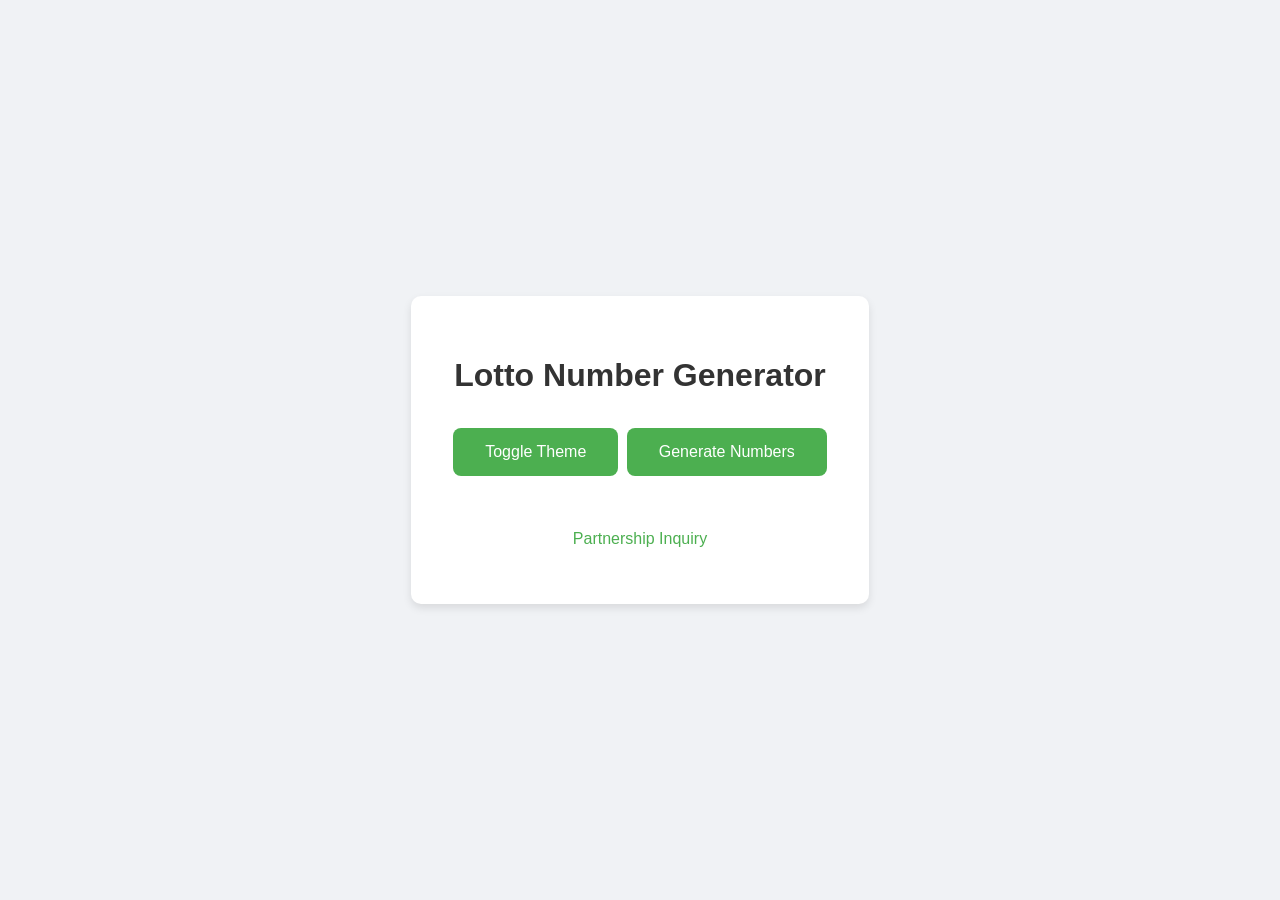
<file: index.html>
<!DOCTYPE html>
<html lang="en">
<head>
    <meta charset="UTF-8">
    <meta name="viewport" content="width=device-width, initial-scale=1.0">
    <title>Lotto Number Generator</title>
    <link rel="stylesheet" href="style.css">
</head>
<body>
    <div class="container">
        <h1>Lotto Number Generator</h1>
        <button id="theme-toggle">Toggle Theme</button>
        <button id="generator-btn">Generate Numbers</button>
        <div id="numbers-display"></div>
        <p style="margin-top: 20px;">
            <a href="contact.html" style="text-decoration: none; color: #4CAF50;">Partnership Inquiry</a>
        </p>
    </div>
    <script src="main.js"></script>
</body>
</html>
</file>
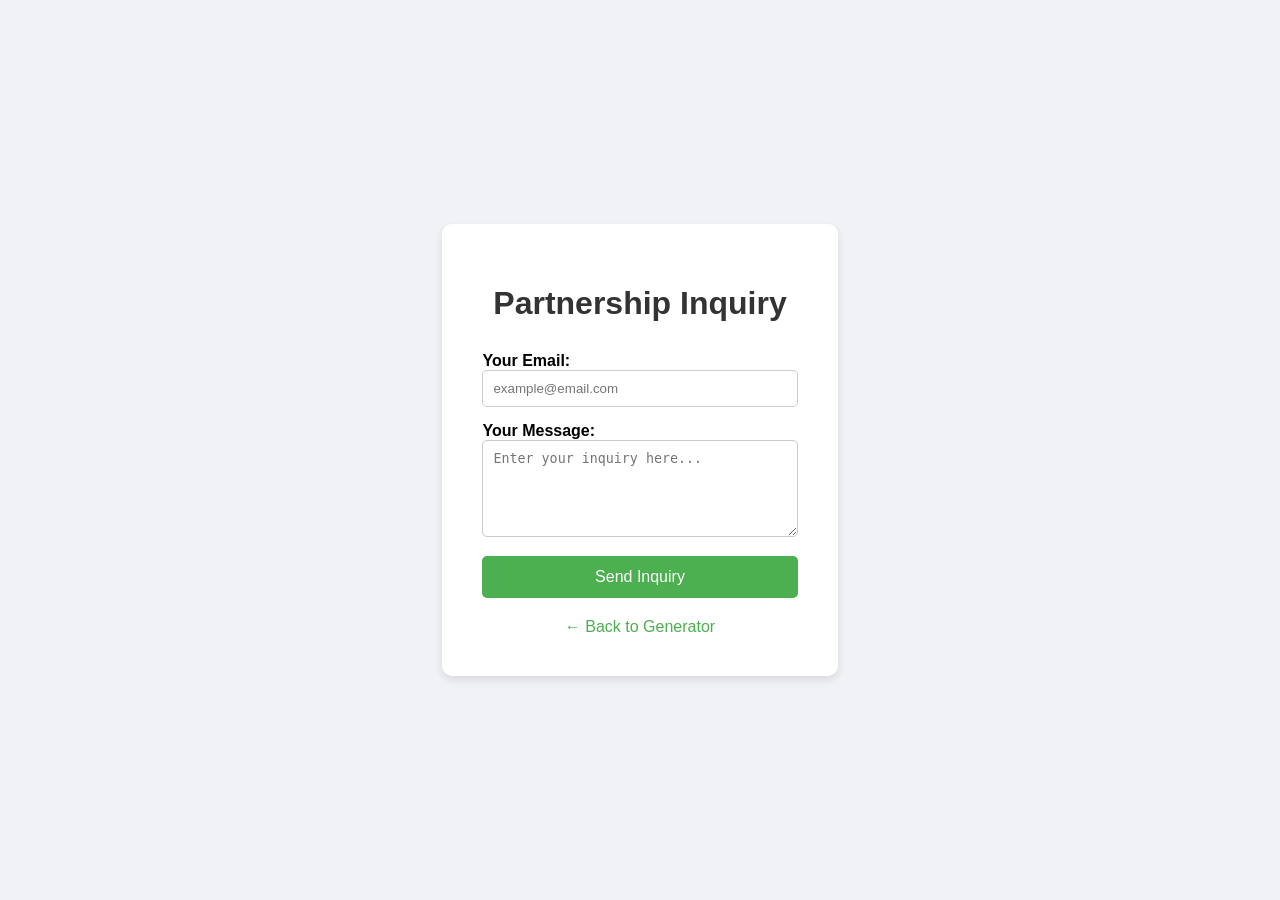
<file: contact.html>
<!DOCTYPE html>
<html lang="en">
<head>
    <meta charset="UTF-8">
    <meta name="viewport" content="width=device-width, initial-scale=1.0">
    <title>Contact Us - Lotto Generator</title>
    <link rel="stylesheet" href="style.css">
    <style>
        .contact-form {
            display: flex;
            flex-direction: column;
            gap: 15px;
            max-width: 400px;
            margin: 0 auto;
            text-align: left;
        }
        .contact-form label {
            font-weight: bold;
        }
        .contact-form input, .contact-form textarea {
            padding: 10px;
            border: 1px solid #ccc;
            border-radius: 5px;
            width: 100%;
            box-sizing: border-box;
        }
        .contact-form button {
            background-color: #4CAF50;
            color: white;
            border: none;
            padding: 12px;
            border-radius: 5px;
            cursor: pointer;
            font-size: 16px;
        }
        .back-link {
            display: block;
            margin-top: 20px;
            text-decoration: none;
            color: #4CAF50;
        }
    </style>
</head>
<body>
    <div class="container">
        <h1>Partnership Inquiry</h1>
        <form action="https://formspree.io/f/xyknkkrj" method="POST" class="contact-form">
            <div>
                <label for="email">Your Email:</label>
                <input type="email" id="email" name="email" required placeholder="example@email.com">
            </div>
            <div>
                <label for="message">Your Message:</label>
                <textarea id="message" name="message" rows="5" required placeholder="Enter your inquiry here..."></textarea>
            </div>
            <button type="submit">Send Inquiry</button>
        </form>
        <a href="index.html" class="back-link">← Back to Generator</a>
    </div>
</body>
</html>
</file>
<file: style.css>
body {
    font-family: 'Arial', sans-serif;
    background-color: #f0f2f5;
    display: flex;
    justify-content: center;
    align-items: center;
    height: 100vh;
    margin: 0;
    transition: background-color 0.3s ease;
}

body.dark-mode {
    background-color: #2c2c2c;
    color: #e0e0e0;
}

.container {
    text-align: center;
    background-color: white;
    padding: 40px;
    border-radius: 10px;
    box-shadow: 0 4px 8px rgba(0, 0, 0, 0.1);
    transition: background-color 0.3s ease, box-shadow 0.3s ease;
}

body.dark-mode .container {
    background-color: #3a3a3a;
    box-shadow: 0 4px 8px rgba(0, 0, 0, 0.4);
}

h1 {
    color: #333;
    margin-bottom: 30px;
    transition: color 0.3s ease;
}

body.dark-mode h1 {
    color: #f0f0f0;
}

#generator-btn, #theme-toggle {
    background-color: #4CAF50;
    color: white;
    border: none;
    padding: 15px 32px;
    text-align: center;
    text-decoration: none;
    display: inline-block;
    font-size: 16px;
    margin: 4px 2px;
    cursor: pointer;
    border-radius: 8px;
    transition: background-color 0.3s;
}

#generator-btn:hover, #theme-toggle:hover {
    background-color: #45a049;
}

body.dark-mode #generator-btn,
body.dark-mode #theme-toggle {
    background-color: #6a0dad; /* Dark mode button color */
}

body.dark-mode #generator-btn:hover,
body.dark-mode #theme-toggle:hover {
    background-color: #7b29d4;
}

#numbers-display {
    margin-top: 30px;
    font-size: 24px;
    color: #333;
    display: flex;
    gap: 10px;
    justify-content: center;
    transition: color 0.3s ease;
}

body.dark-mode #numbers-display {
    color: #e0e0e0;
}

.number-circle {
    width: 50px;
    height: 50px;
    border-radius: 50%;
    background-color: #f0f2f5;
    display: flex;
    justify-content: center;
    align-items: center;
    font-weight: bold;
    box-shadow: 0 2px 4px rgba(0,0,0,0.1);
    transition: background-color 0.3s ease, box-shadow 0.3s ease, color 0.3s ease;
    animation: floatUp 0.5s ease-out forwards;
}

@keyframes floatUp {
    0% {
        opacity: 0;
        transform: translateY(20px);
    }
    100% {
        opacity: 1;
        transform: translateY(0);
    }
}

body.dark-mode .number-circle {
    background-color: #555;
    color: #eee;
    box-shadow: 0 2px 4px rgba(0,0,0,0.3);
}
</file>
